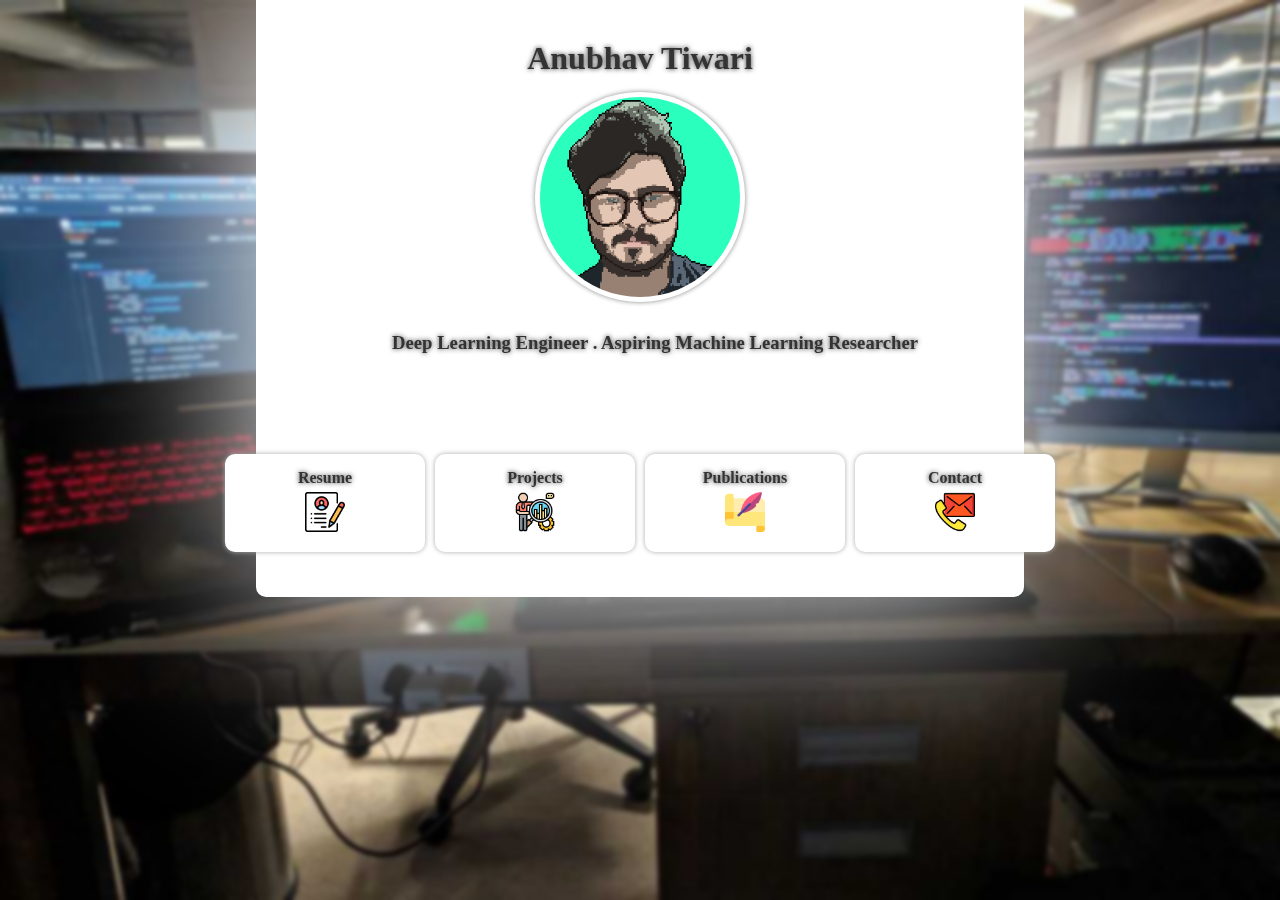
<file: index.html>
<html>
<head>
<meta name="viewport" content="width=device-width, initial-scale=1" />
<meta charset="utf-8" />
<title>
	Anubhav Tiwari
</title>
<link rel="stylesheet" href="./style.css" />
</head>
<body>
	<div id='banner'>
		<div id='top' class='sub_banner'>
			<h1 class='content' id='heading'>Anubhav Tiwari</h1>
			<div class='content' id='image'>
				<img src='./imgs/me.png' id='face' alt='my face' />
			</div>
			<h3 class='content' id='tagline'>Deep Learning Engineer . Aspiring Machine Learning Researcher</h1>
		</div>
		<div id='bottom' class='sub_banner'>
			<div id='sections' class='content'>
				<a href='https://drive.google.com/file/d/173OO2khxFVscL3880Rlipg8icywhW1nk/view?usp=sharing' target='_blank'>
					<div class='section' id='resume'>
						<div class='sub_section'>
							<div class='section_elem'>
								Resume
							</div>
							<div class='section_elem'>
								<img src='./imgs/resume.png' alt='resume' class='section_img' />
							</div>
						</div>
					</div>
				</a>
				<a href='https://github.com/abtExp' target='_blank'>
					<div class='section' id='projects'>
						<div class='sub_section'>
							<div class='section_elem'>
								Projects
							</div>
							<div class='section_elem'>
								<img src='./imgs/projects.png' alt='projects' class='section_img' />
							</div>
						</div>
					</div>
				</a>
				<a href='https://medium.com/expnotes' target='_blank'>
					<div class='section' id='publications'>
						<div class='sub_section'>
							<div class='section_elem'>
								Publications
							</div>
							<div class='section_elem'>
								<img src='./imgs/publications.png' alt='publications' class='section_img' />
							</div>
						</div>
					</div>
				</a>
				<a href='https://linkedin.com/in/abtExp' target='_blank'>
					<div class='section' id='contact'>
						<div class='sub_section'>
							<div class='section_elem'>
								Contact
							</div>
							<div class='section_elem'>
								<img src='./imgs/contact.png' alt='contact' class='section_img' />
							</div>
						</div>
					</div>
				</a>
			</div>
		</div>
	</div>
</body>
</html>
</file>
<file: style.css>
* {
    box-sizing: border-box;
}

body {
    background: url('imgs/bg.jpg');
    background-size: cover;
    background-repeat: no-repeat;
    backdrop-filter: blur(2px);
    width: 100%;
    height: 100%;
    padding: 0px;
    margin: 0px;
    text-shadow: 0px 0px 5px #333;
}

#banner {
    margin: auto;
    text-align: center;
    display: flex;
    justify-content: center;
    flex-direction: column;
    border-radius: 0px 0px 10px 10px;
    width: 60%;
    background-color: #fff;
    box-shadow: 0px 0px 200px 0px #fff;
}

.sub_banner {
    flex: 1;
    display: flex;
    justify-content: center;
    flex-direction: column;
    padding: 25px;
}

.content {
    width: 100%;
    padding: 15px;
    margin: auto;
    flex: 1;
}

#image {
    width: 210px;
    height: 210px;
    border-radius: 200px;
    box-shadow: 0px 0px 5px 0px #888;
    padding: 5px;
    background-color: #fff;
}

#image:hover {
    box-shadow: 0px 0px 40px 0px rgb(135, 250, 221);
}

#face {
    width: 200px;
    height: 200px;
    border-radius: 200px;
}

#sections {
    display: flex;
    flex-direction: row;
    justify-content: center;
}

.section {
    flex: 1;
    font-weight: bold;
    box-shadow: 0px 0px 5px 0px #aaa;
    margin: 5px;
    padding: 15px;
    border-radius: 10px;
    width: 200px;
    background-color: #fff;
}

.section_img {
    width: 50px;
    height: 50px;
    padding: 5px;
}

.sub_section {
    display: flex;
    flex-direction: column;
}

.section_elem {
    flex: 1;
}

a {
    text-decoration: none;
    color: #333;
}

#resume:hover {
    background-color: rgb(255, 94, 115);
    box-shadow: 0px 0px 100px 0px rgb(241, 141, 154);
    color: #fff;
    text-shadow: 0px 0px 20px #fff !important;
}

#projects:hover {
    background-color: rgb(94, 255, 161);
    box-shadow: 0px 0px 100px 0px rgb(141, 241, 154);
    color: #fff;
    text-shadow: 0px 0px 20px #fff !important;
}

#publications:hover {
    background-color: rgb(94, 137, 255);
    box-shadow: 0px 0px 100px 0px rgb(141, 154, 241);
    color: #fff;
    text-shadow: 0px 0px 20px #fff !important;
}

#contact:hover {
    background-color: rgb(244, 255, 94);
    box-shadow: 0px 0px 100px 0px rgb(241, 239, 141);
    color: #fff;
    text-shadow: 0px 0px 20px #fff !important;
}

#heading {
    color: #333;
}

#tagline {
    color: #333;
    margin: 15px;
}

#content {
    display: flex;
    flex-direction: column;
}
</file>
